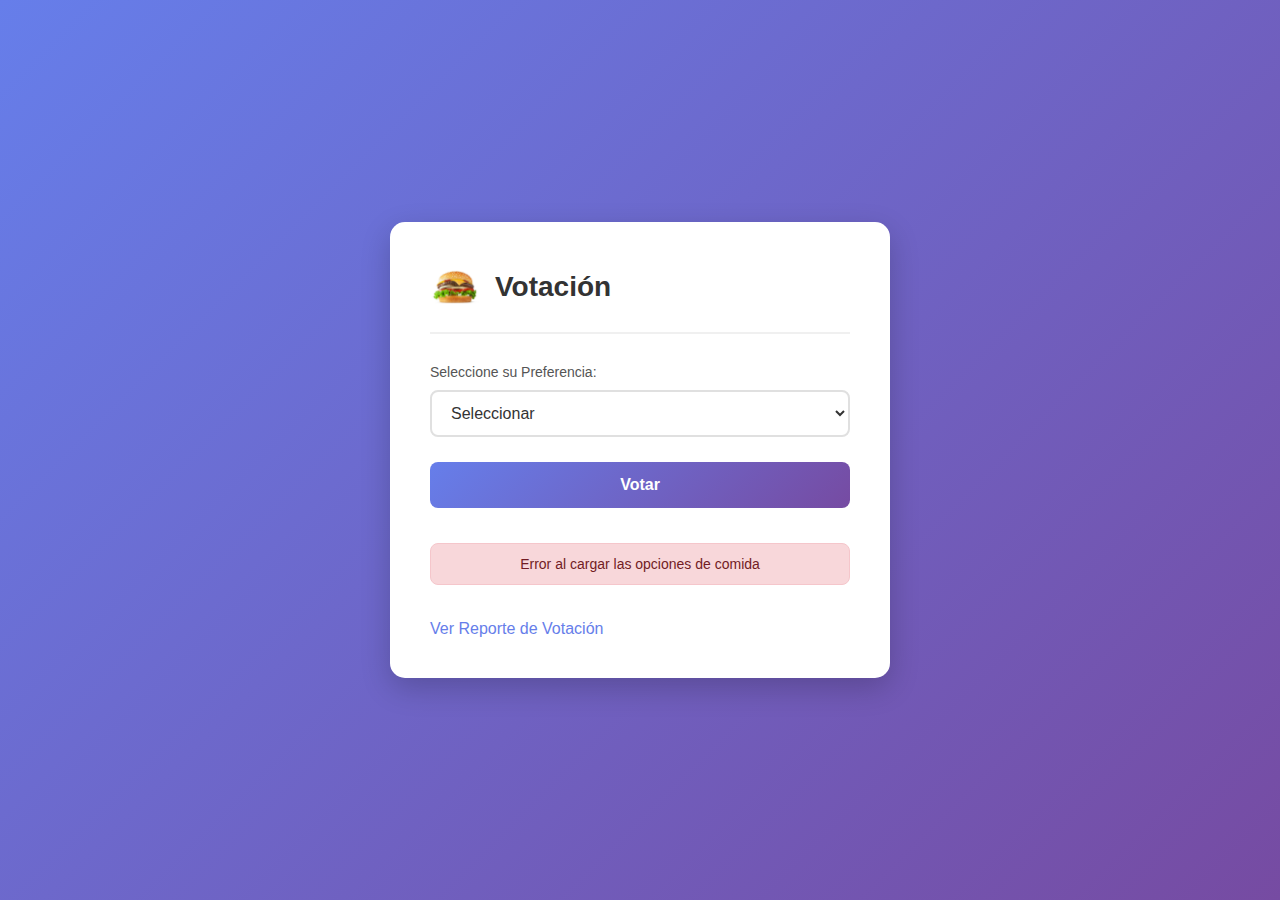
<file: packages/website/index.html>
<!DOCTYPE html>
<html lang="es">

<head>
    <meta charset="UTF-8">
    <meta name="viewport" content="width=device-width, initial-scale=1.0">
    <title>Votación - Comida Favorita</title>
    <link rel="stylesheet" href="styles.css">
    <script src="index.js" defer></script>
</head>

<body>
    <div class="container">
        <div class="card">
            <div class="header">
                <img src="food-icon.png" alt="Comida" class="food-icon">
                <h1>Votación</h1>
            </div>

            <div class="form-group">
                <label for="comida-select">Seleccione su Preferencia:</label>
                <select id="comida-select" class="select-box">
                    <option value="">Seleccionar</option>
                </select>
            </div>

            <button id="votar-btn" class="btn-votar">Votar</button>

            <div id="mensaje" class="mensaje"></div>

            <a href="reporte.html" class="link-reporte">Ver Reporte de Votación</a>
        </div>
    </div>
</body>

</html>
</file>
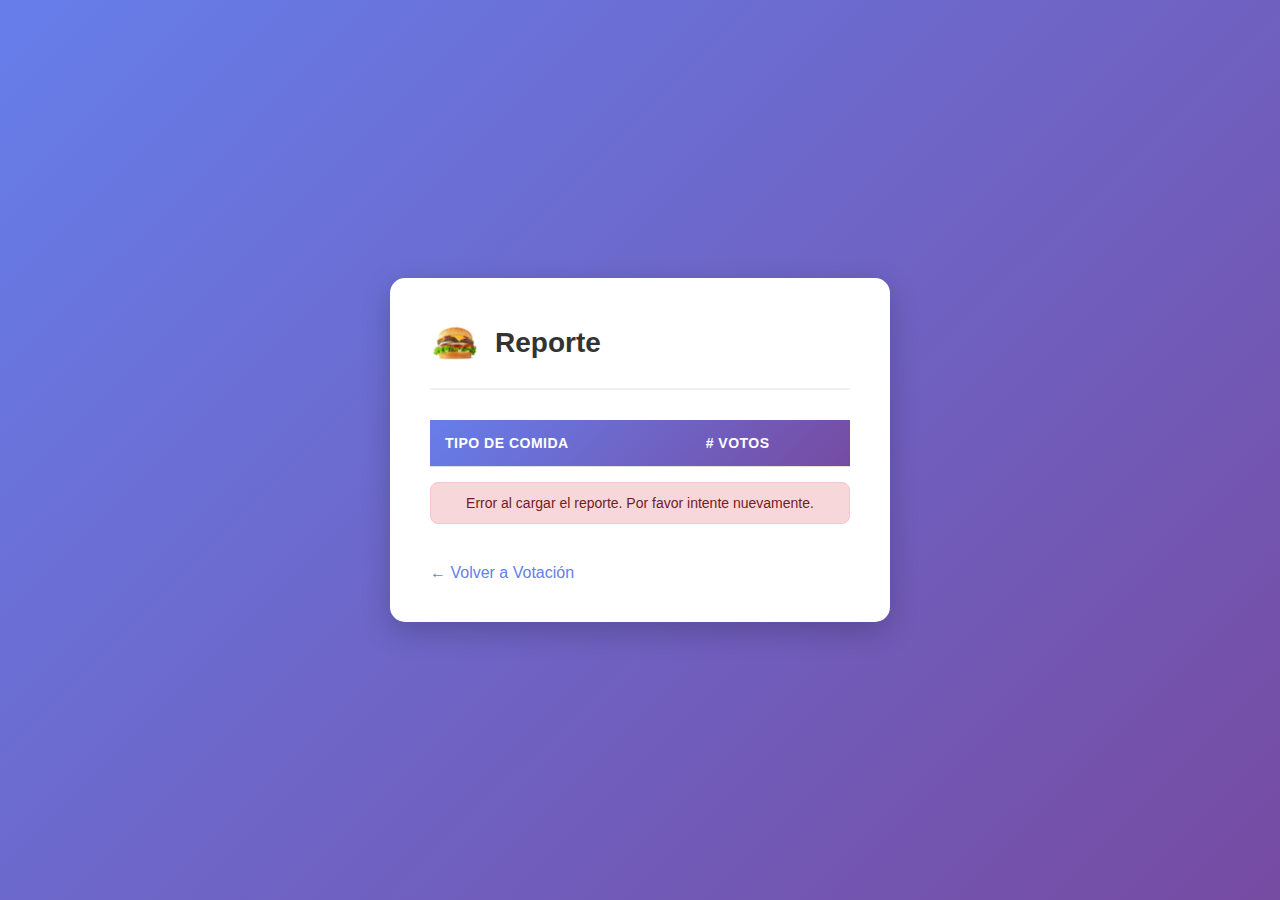
<file: packages/website/reporte.html>
<!DOCTYPE html>
<html lang="es">

<head>
    <meta charset="UTF-8">
    <meta name="viewport" content="width=device-width, initial-scale=1.0">
    <title>Reporte - Votación de Comidas</title>
    <link rel="stylesheet" href="styles.css">
    <script src="reporte.js" defer></script>
</head>

<body>
    <div class="container">
        <div class="card card-reporte">
            <div class="header">
                <img src="food-icon.png" alt="Comida" class="food-icon">
                <h1>Reporte</h1>
            </div>

            <div class="reporte-content">
                <table id="tabla-reporte" class="tabla-votos">
                    <thead>
                        <tr>
                            <th>Tipo de Comida</th>
                            <th># Votos</th>
                        </tr>
                    </thead>
                    <tbody id="tbody-reporte">
                        <!-- Los datos se cargarán dinámicamente -->
                    </tbody>
                </table>

                <div id="loading" class="loading">Cargando resultados...</div>
                <div id="error-mensaje" class="mensaje error"></div>
            </div>

            <a href="index.html" class="link-volver">← Volver a Votación</a>
        </div>
    </div>
</body>

</html>
</file>
<file: packages/website/styles.css>
* {
  margin: 0;
  padding: 0;
  box-sizing: border-box;
}

body {
  font-family: "Segoe UI", Tahoma, Geneva, Verdana, sans-serif;
  background: linear-gradient(135deg, #667eea 0%, #764ba2 100%);
  min-height: 100vh;
  display: flex;
  justify-content: center;
  align-items: center;
  padding: 20px;
}

.container {
  width: 100%;
  max-width: 500px;
}

.card {
  background: white;
  border-radius: 15px;
  box-shadow: 0 10px 30px rgba(0, 0, 0, 0.2);
  padding: 40px;
}

.card-reporte {
  max-width: 600px;
}

.header {
  display: flex;
  align-items: center;
  gap: 15px;
  margin-bottom: 30px;
  padding-bottom: 20px;
  border-bottom: 2px solid #f0f0f0;
}

.food-icon {
  width: 50px;
  height: 50px;
  border-radius: 10px;
  object-fit: cover;
}

h1 {
  color: #333;
  font-size: 28px;
  font-weight: 600;
}

.form-group {
  margin-bottom: 25px;
}

label {
  display: block;
  margin-bottom: 10px;
  color: #555;
  font-weight: 500;
  font-size: 14px;
}

.select-box {
  width: 100%;
  padding: 12px 15px;
  border: 2px solid #e0e0e0;
  border-radius: 8px;
  font-size: 16px;
  color: #333;
  background-color: white;
  cursor: pointer;
  transition: border-color 0.3s;
}

.select-box:focus {
  outline: none;
  border-color: #667eea;
}

.select-box:hover {
  border-color: #999;
}

.btn-votar {
  width: 100%;
  padding: 14px;
  background: linear-gradient(135deg, #667eea 0%, #764ba2 100%);
  color: white;
  border: none;
  border-radius: 8px;
  font-size: 16px;
  font-weight: 600;
  cursor: pointer;
  transition: transform 0.2s, box-shadow 0.2s;
  margin-bottom: 20px;
}

.btn-votar:hover {
  transform: translateY(-2px);
  box-shadow: 0 5px 15px rgba(102, 126, 234, 0.4);
}

.btn-votar:active {
  transform: translateY(0);
}

.btn-votar:disabled {
  opacity: 0.6;
  cursor: not-allowed;
  transform: none;
}

.mensaje {
  padding: 12px;
  border-radius: 8px;
  margin: 15px 0;
  font-size: 14px;
  text-align: center;
  display: none;
}

.mensaje.success {
  background-color: #d4edda;
  color: #155724;
  border: 1px solid #c3e6cb;
  display: block;
}

.mensaje.error {
  background-color: #f8d7da;
  color: #721c24;
  border: 1px solid #f5c6cb;
  display: block;
}

.link-reporte,
.link-volver {
  display: inline-block;
  margin-top: 20px;
  color: #667eea;
  text-decoration: none;
  font-weight: 500;
  transition: color 0.3s;
}

.link-reporte:hover,
.link-volver:hover {
  color: #764ba2;
  text-decoration: underline;
}

/* Estilos para la tabla de reporte */
.reporte-content {
  margin: 20px 0;
}

.tabla-votos {
  width: 100%;
  border-collapse: collapse;
  margin-top: 20px;
}

.tabla-votos thead {
  background: linear-gradient(135deg, #667eea 0%, #764ba2 100%);
  color: white;
}

.tabla-votos th,
.tabla-votos td {
  padding: 15px;
  text-align: left;
  border-bottom: 1px solid #e0e0e0;
}

.tabla-votos th {
  font-weight: 600;
  font-size: 14px;
  text-transform: uppercase;
  letter-spacing: 0.5px;
}

.tabla-votos td {
  color: #555;
  font-size: 15px;
}

.tabla-votos tbody tr:hover {
  background-color: #f8f9fa;
}

.td-votos {
  font-weight: 600;
  color: #667eea;
}

.no-datos {
  text-align: center !important;
  color: #999 !important;
  font-style: italic;
  padding: 30px !important;
}

.loading {
  text-align: center;
  padding: 30px;
  color: #667eea;
  font-weight: 500;
}

/* Responsive */
@media (max-width: 600px) {
  .card {
    padding: 25px;
  }

  h1 {
    font-size: 24px;
  }

  .food-icon {
    width: 40px;
    height: 40px;
  }

  .tabla-votos th,
  .tabla-votos td {
    padding: 10px;
    font-size: 14px;
  }
}
</file>
